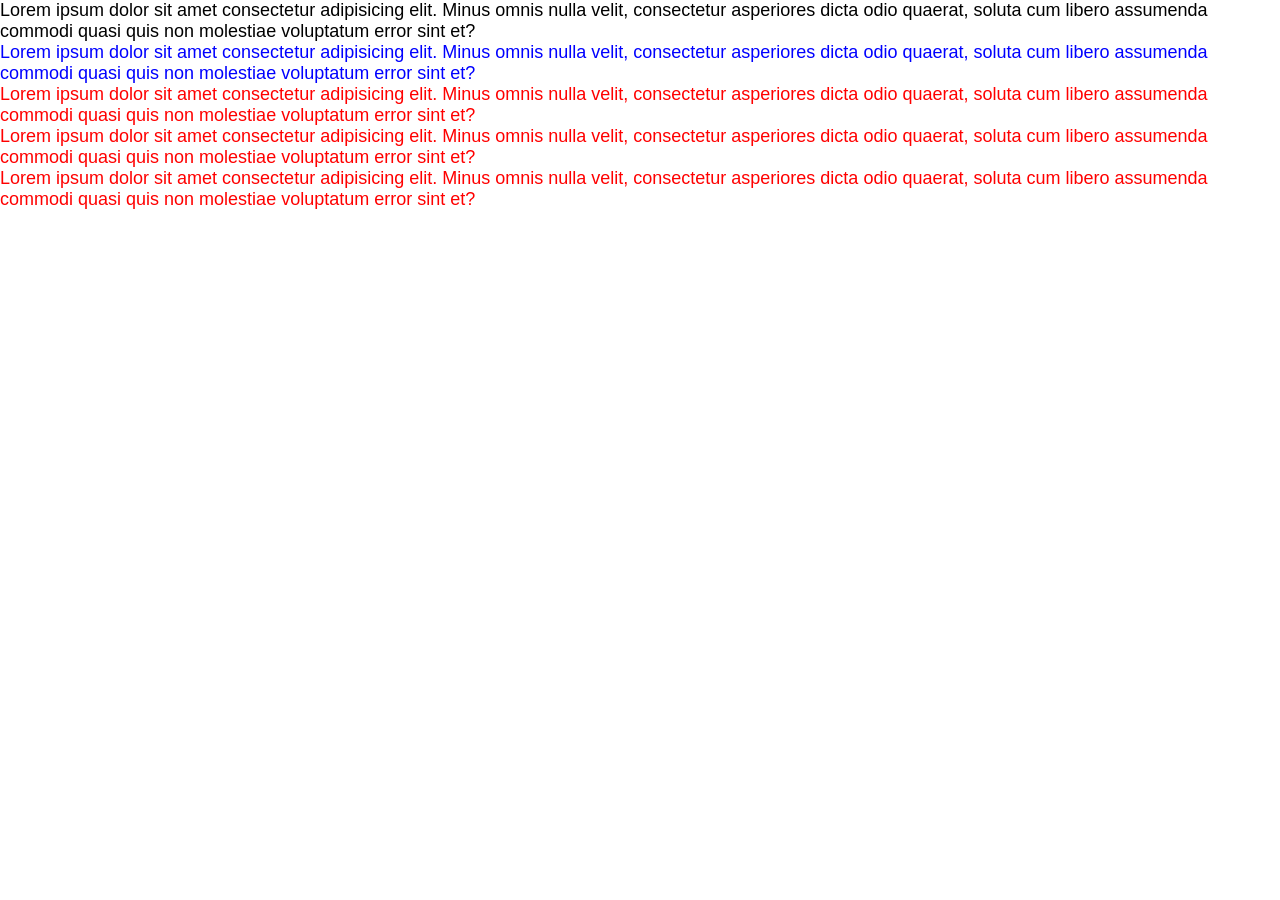
<file: CSS/2_css-id/index.html>
<!DOCTYPE html>
<html lang="pt-be">
<head>
    <meta charset="UTF-8">
    <meta name="viewport" content="width=device-width, initial-scale=1.0">
    <title>CSS - Classe e ID</title>
    <link rel="stylesheet" href="css/styles.css" type="text/css">
</head>
<body>

    <main>
        <!-- Padronizar formatação eu utilizo classe, pois posso expandir para outros elementos -->
         <!-- O Id é único, podendo utilizar apenas uma vez para cada elemento -->
        <section>
            <p>Lorem ipsum dolor sit amet consectetur adipisicing elit. Minus omnis nulla velit, consectetur asperiores dicta odio quaerat, soluta cum libero assumenda commodi quasi quis non molestiae voluptatum error sint et?</p>

            <p id="destaque">Lorem ipsum dolor sit amet consectetur adipisicing elit. Minus omnis nulla velit, consectetur asperiores dicta odio quaerat, soluta cum libero assumenda commodi quasi quis non molestiae voluptatum error sint et?</p>

            <p class="tecnologia">Lorem ipsum dolor sit amet consectetur adipisicing elit. Minus omnis nulla velit, consectetur asperiores dicta odio quaerat, soluta cum libero assumenda commodi quasi quis non molestiae voluptatum error sint et?</p>

             <p class="tecnologia">Lorem ipsum dolor sit amet consectetur adipisicing elit. Minus omnis nulla velit, consectetur asperiores dicta odio quaerat, soluta cum libero assumenda commodi quasi quis non molestiae voluptatum error sint et?</p>

              <p class="tecnologia">Lorem ipsum dolor sit amet consectetur adipisicing elit. Minus omnis nulla velit, consectetur asperiores dicta odio quaerat, soluta cum libero assumenda commodi quasi quis non molestiae voluptatum error sint et?</p>

            
        </section>
    </main>
    
</body>
</html>
</file>
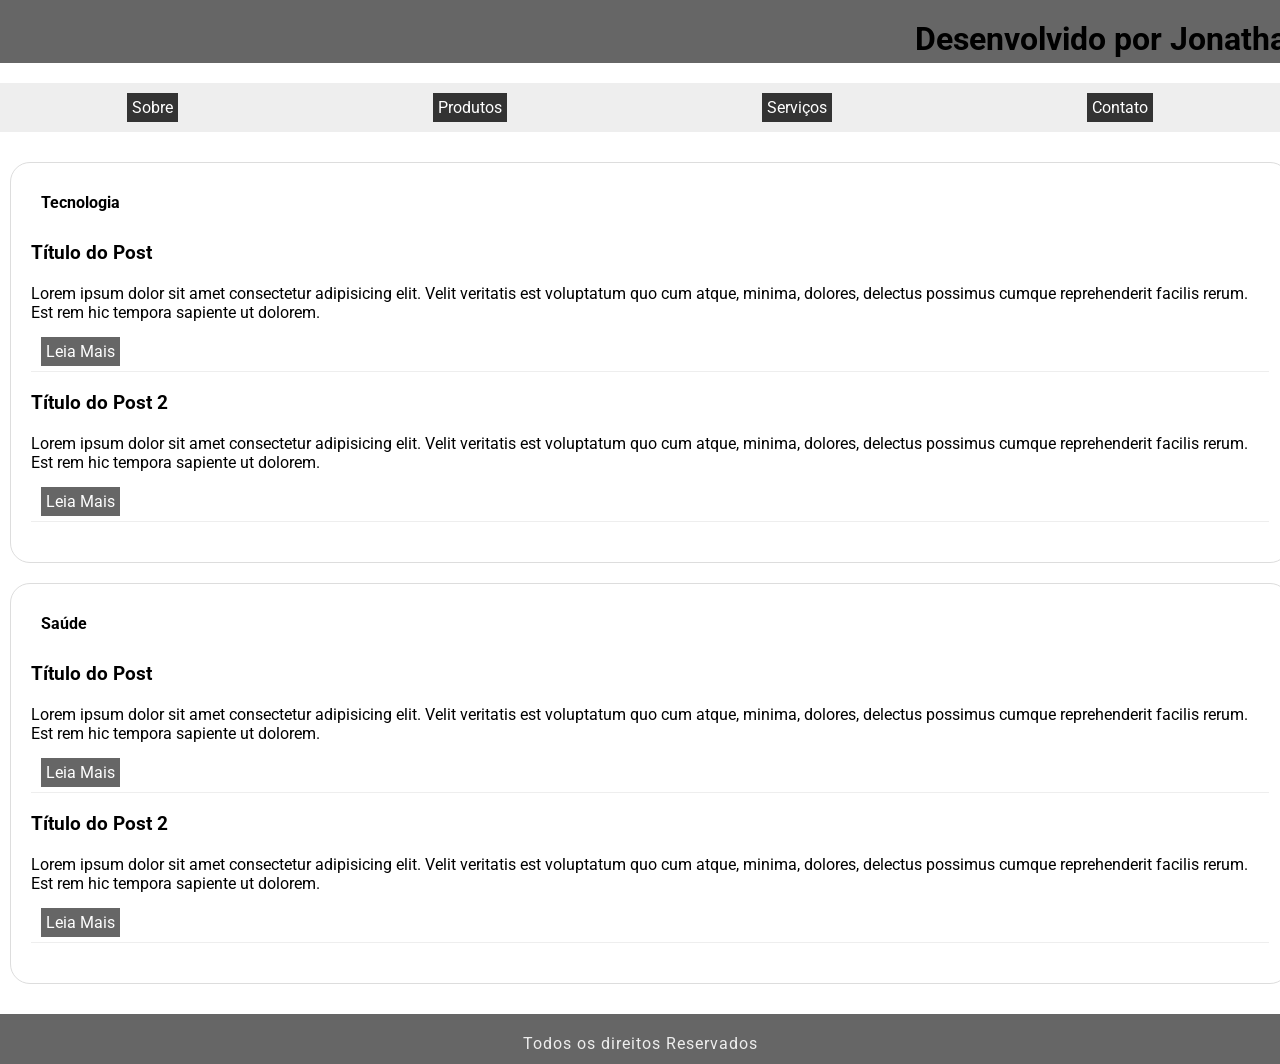
<file: CSS/3_layout/index.html>
<!DOCTYPE html>
<html lang="pt-br">
<head>
    <meta charset="UTF-8">
    <meta name="viewport" content="width=device-width, initial-scale=1.0">
    <title>Layout</title>
    <!-- Link com arquivo CSS -->
    <link rel="stylesheet" href="css/styles.css" type="text/css">
    <!-- Fonte do google fonts -->
    <link rel="preconnect" href="https://fonts.googleapis.com">
<link rel="preconnect" href="https://fonts.gstatic.com" crossorigin>
<link href="https://fonts.googleapis.com/css2?family=Roboto:ital,wght@0,100..900;1,100..900&display=swap" rel="stylesheet">

</head>
<body>
    <header>
        <div class="container flex justify-content-space-between">
            <div id="header-logo">
                 <!-- <a href="index.html"><img src="assets/teste.webp" alt="Logo do SouT do Java"></a> -->
             </div>
            <div id="header-frase">
                <h1>Desenvolvido por Jonathan</h1>
            </div>
        </div>
    </header>

    <nav>
        <div class="container">
             <ul class="flex justify-content-space-around">
                 <li><a href="Sobre.html" target="_blank">Sobre</a></li>
                <li><a href="produto.html">Produtos</a></li>
                <li><a href="servicos.html">Serviços</a></li>
                <li><a href="contato.html" target="_blank">Contato</a></li>
             </ul>
        </div>
    </nav>

    <main class="container">
        <section id="tecnologia">
            <h2>Tecnologia</h2>
            <article>
                <h3>Título do Post</h3>
                <p>Lorem ipsum dolor sit amet consectetur adipisicing elit. Velit veritatis est voluptatum quo cum atque, minima, dolores, delectus possimus cumque reprehenderit facilis rerum. Est rem hic tempora sapiente ut dolorem.</p>
                <a href="#">Leia Mais</a>
            </article>

             <article>
                <h3>Título do Post 2</h3>
                <p>Lorem ipsum dolor sit amet consectetur adipisicing elit. Velit veritatis est voluptatum quo cum atque, minima, dolores, delectus possimus cumque reprehenderit facilis rerum. Est rem hic tempora sapiente ut dolorem.</p>
                <a href="#">Leia Mais</a>
            </article>
        </section>

        <section id="saude">
            <h2>Saúde</h2>
            <article>
                <h3>Título do Post</h3>
                <p>Lorem ipsum dolor sit amet consectetur adipisicing elit. Velit veritatis est voluptatum quo cum atque, minima, dolores, delectus possimus cumque reprehenderit facilis rerum. Est rem hic tempora sapiente ut dolorem.</p>
                <a href="#">Leia Mais</a> 
            </article>
            
             <article>
                <h3>Título do Post 2</h3>
                <p>Lorem ipsum dolor sit amet consectetur adipisicing elit. Velit veritatis est voluptatum quo cum atque, minima, dolores, delectus possimus cumque reprehenderit facilis rerum. Est rem hic tempora sapiente ut dolorem.</p>
                <a href="#">Leia Mais</a>   
            </article>
        </section>
    </main>

    <footer>
        <p>Todos os direitos Reservados</p>
    </footer>
</body>
</html>
</file>
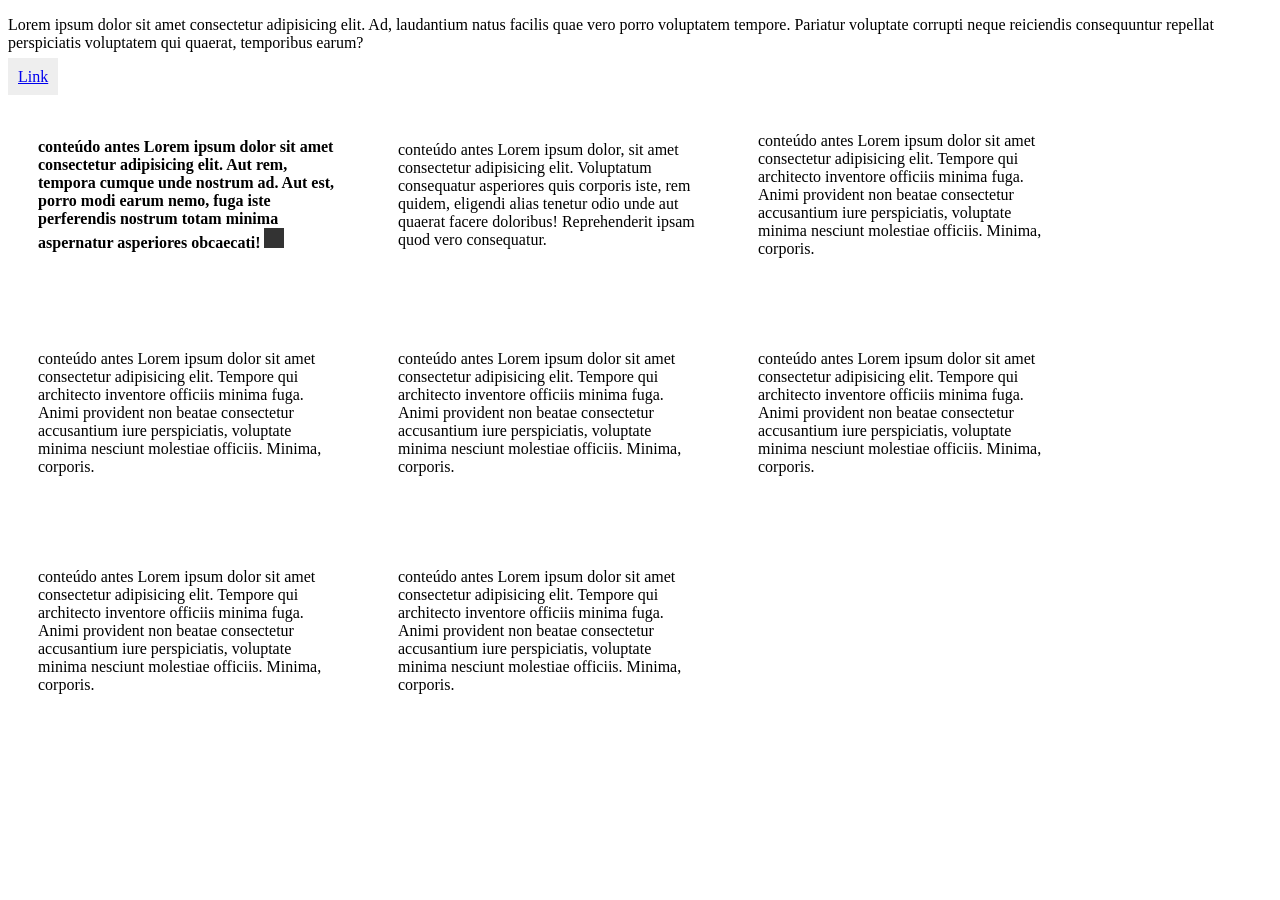
<file: CSS/4_display/index.html>
<!DOCTYPE html>
<html lang="pt-br">
<head>
    <meta charset="UTF-8">
    <meta name="viewport" content="width=device-width, initial-scale=1.0">
    <title>Dusplay CSS</title>
    <link rel="stylesheet" href="css/styles.css" type="text/css">
</head>
<body>

    <h1 class="hide">Título</h1>

    <p>Lorem ipsum dolor sit amet consectetur adipisicing elit. Ad, laudantium natus facilis quae vero porro voluptatem tempore. Pariatur voluptate corrupti neque reiciendis consequuntur repellat perspiciatis voluptatem qui quaerat, temporibus earum?</p>
    <a href="#">Link</a>

    <div class="content-flex">

        <p>
         Lorem ipsum dolor sit amet consectetur adipisicing elit. Aut rem, tempora cumque unde nostrum ad. Aut est, porro modi earum nemo, fuga iste perferendis nostrum totam minima aspernatur asperiores obcaecati!
        </p>

        <p>Lorem ipsum dolor, sit amet consectetur adipisicing elit. Voluptatum consequatur asperiores quis corporis iste, rem quidem, eligendi alias tenetur odio unde aut quaerat facere doloribus! Reprehenderit ipsam quod vero consequatur.</p>

        <p>Lorem ipsum dolor sit amet consectetur adipisicing elit. Tempore qui architecto inventore officiis minima fuga. Animi provident non beatae consectetur accusantium iure perspiciatis, voluptate minima nesciunt molestiae officiis. Minima, corporis.</p>

         <p>Lorem ipsum dolor sit amet consectetur adipisicing elit. Tempore qui architecto inventore officiis minima fuga. Animi provident non beatae consectetur accusantium iure perspiciatis, voluptate minima nesciunt molestiae officiis. Minima, corporis.</p>


          <p>Lorem ipsum dolor sit amet consectetur adipisicing elit. Tempore qui architecto inventore officiis minima fuga. Animi provident non beatae consectetur accusantium iure perspiciatis, voluptate minima nesciunt molestiae officiis. Minima, corporis.</p>

           <p>Lorem ipsum dolor sit amet consectetur adipisicing elit. Tempore qui architecto inventore officiis minima fuga. Animi provident non beatae consectetur accusantium iure perspiciatis, voluptate minima nesciunt molestiae officiis. Minima, corporis.</p>

            <p>Lorem ipsum dolor sit amet consectetur adipisicing elit. Tempore qui architecto inventore officiis minima fuga. Animi provident non beatae consectetur accusantium iure perspiciatis, voluptate minima nesciunt molestiae officiis. Minima, corporis.</p>

             <p>Lorem ipsum dolor sit amet consectetur adipisicing elit. Tempore qui architecto inventore officiis minima fuga. Animi provident non beatae consectetur accusantium iure perspiciatis, voluptate minima nesciunt molestiae officiis. Minima, corporis.</p>


    </div>

    
</body>
</html>
</file>
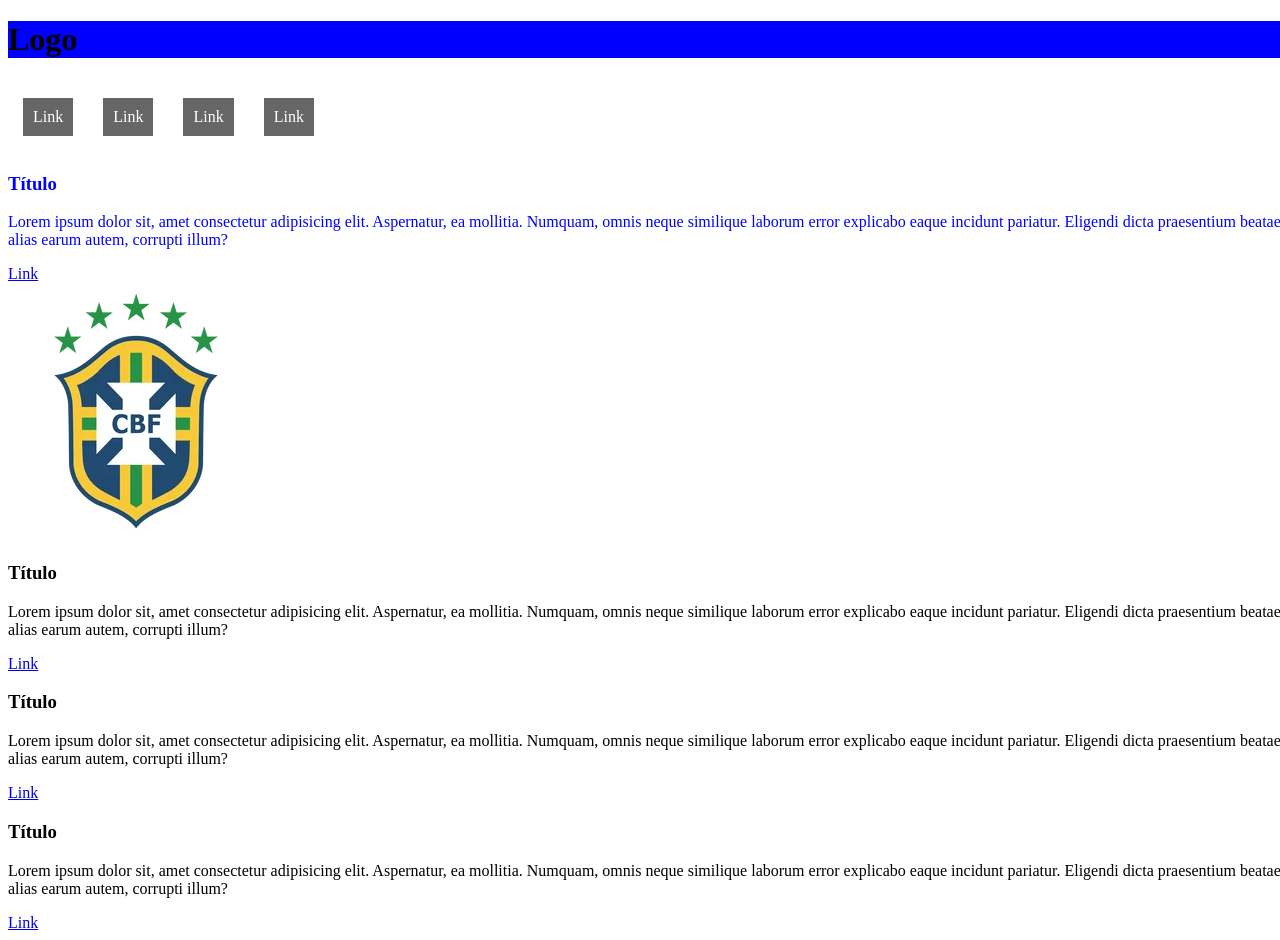
<file: CSS/5_design-responsivo/index.html>
<!DOCTYPE html>
<html lang="pt-br">
<head>
    <meta charset="UTF-8">
    <!-- Esse meta é responsável pelo design responsivo -->
    <meta name="viewport" content="width=device-width, initial-scale=1.0">
    <title>Design Responsivot</title>
    <link rel="stylesheet" href="css/styles.css" type="text/css">
</head>
<body>

    <header>
        <h1>Logo</h1>
    </header>

    <nav>
        <ul>
            <li><a href="#">Link</a></li>
            <li><a href="#">Link</a></li>
            <li><a href="#">Link</a></li>
            <li><a href="#">Link</a></li>
        </ul>
    </nav>

    <main>
        <section>
            <article class="paragrado-destaque-desktop">
                <h1>Título</h1>
                <p>Lorem ipsum dolor sit, amet consectetur adipisicing elit. Aspernatur, ea mollitia. Numquam, omnis neque similique laborum error explicabo eaque incidunt pariatur. Eligendi dicta praesentium beatae alias earum autem, corrupti illum?</p>
                <a href="#">Link</a>
            </article>

            <article>
                <img src="../3_layout/assets/teste.webp" alt="brasao Brasil">
                <h1>Título</h1>
                <p>Lorem ipsum dolor sit, amet consectetur adipisicing elit. Aspernatur, ea mollitia. Numquam, omnis neque similique laborum error explicabo eaque incidunt pariatur. Eligendi dicta praesentium beatae alias earum autem, corrupti illum?</p>
                <a href="#">Link</a>
            </article>

            <article>
                <h1>Título</h1>
                <p>Lorem ipsum dolor sit, amet consectetur adipisicing elit. Aspernatur, ea mollitia. Numquam, omnis neque similique laborum error explicabo eaque incidunt pariatur. Eligendi dicta praesentium beatae alias earum autem, corrupti illum?</p>
                <a href="#">Link</a>
            </article>

            <article>
                <h1>Título</h1>
                <p>Lorem ipsum dolor sit, amet consectetur adipisicing elit. Aspernatur, ea mollitia. Numquam, omnis neque similique laborum error explicabo eaque incidunt pariatur. Eligendi dicta praesentium beatae alias earum autem, corrupti illum?</p>
                <a href="#">Link</a>
            </article>
        </section>
    </main>
    
</body>
</html>
</file>
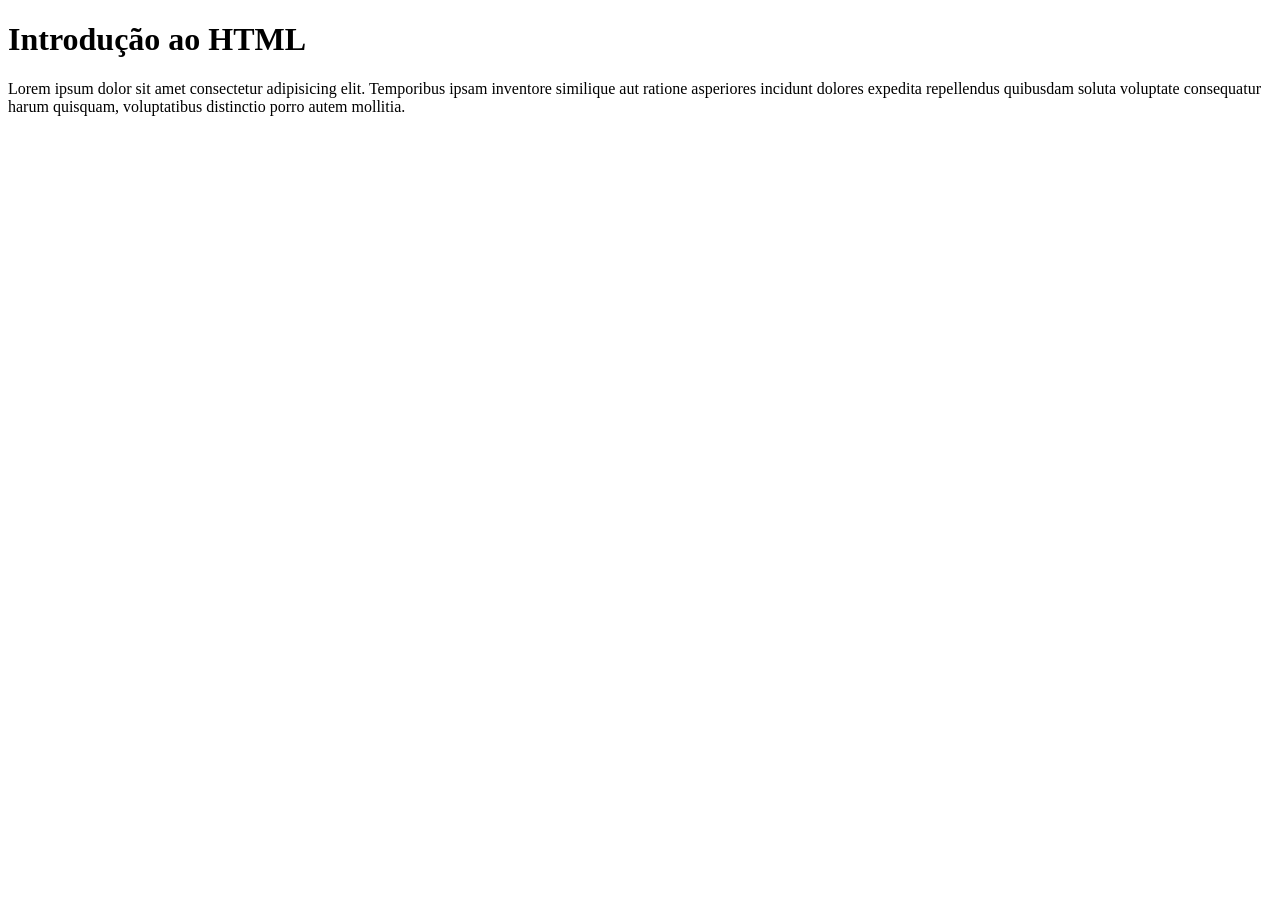
<file: HTML/0_intro.html>
<!DOCTYPE html>
<html lang="pt-bt">
<head>
    <meta charset="UTF-8">
    <meta name="viewport" content="width=device-width, initial-scale=1.0">
    <title>Document</title>
</head>
<body>
    <h1>Introdução ao HTML</h1>
    <p>Lorem ipsum dolor sit amet consectetur adipisicing elit. Temporibus ipsam inventore similique aut ratione asperiores incidunt dolores expedita repellendus quibusdam soluta voluptate consequatur harum quisquam, voluptatibus distinctio porro autem mollitia.</p>
    
</body>
</html>
</file>
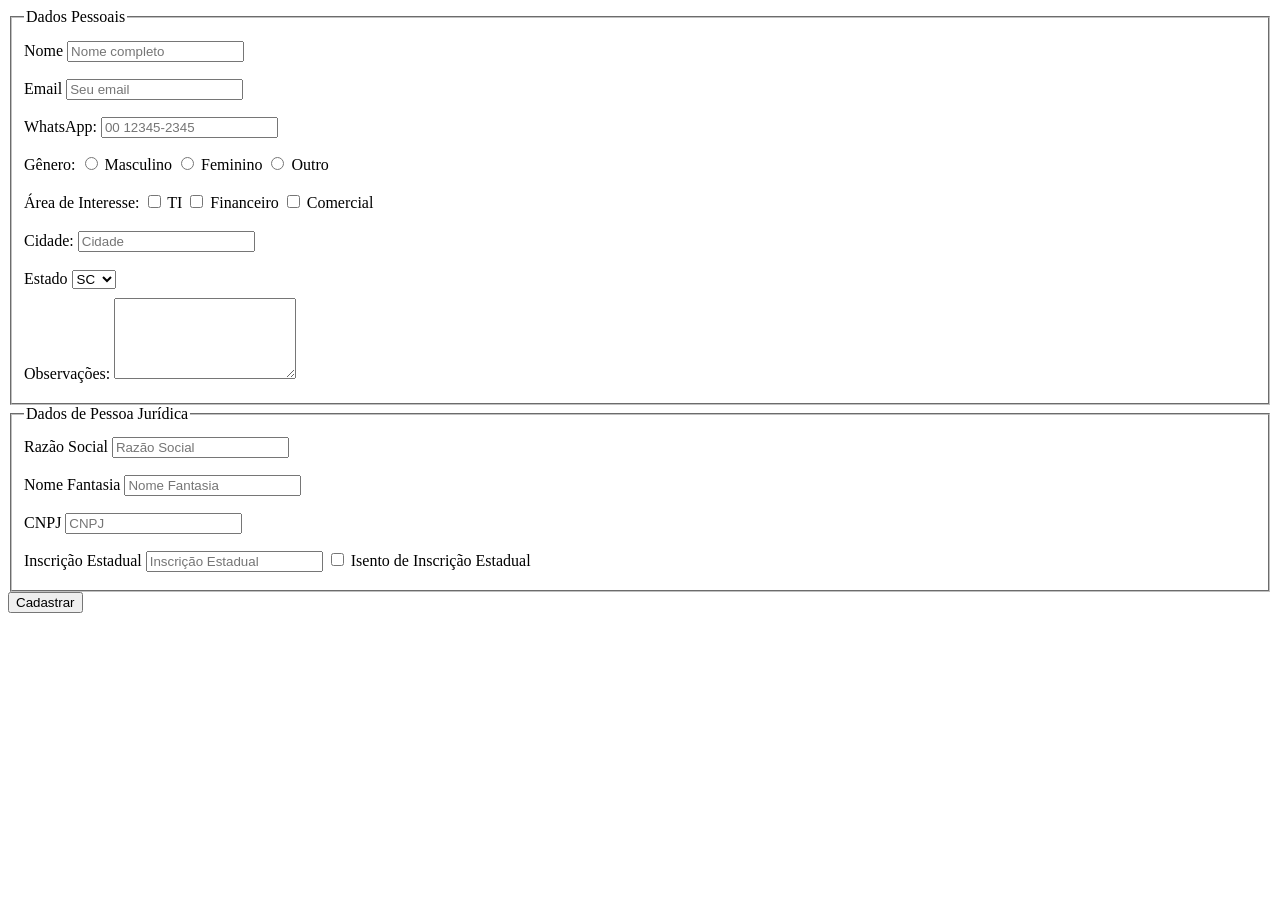
<file: HTML/2_formularios.html>
<!DOCTYPE html>
<html lang="pt-br">
<head>
    <meta charset="UTF-8">
    <meta name="viewport" content="width=device-width, initial-scale=1.0">
    <title>Formulários em HTML</title>
    <style>
        label{
            margin: 10px 0;
            display: inline-block;
        }
    </style>
</head>
<body>
    <main>
        <section> <!--Separa os assuntos. Cada assunto é separado por sessão-->
            <form action="cadastro.java" name="cadastro" method="post">

                <fieldset id="dados-pessoais">

                    <legend>Dados Pessoais</legend>

                    <div id="nome">

                        <label for="name">Nome</label>

                        <input type="text" placeholder="Nome completo" required id="name">

                     </div>

                     <div id="email">

                        <label for="cp-email">Email</label>

                         <input type="email" id="cp-email" placeholder="Seu email" required>
                    </div>

                    <div id="WhatsApp">
                        <label for="">WhatsApp: </label>
                        <input type="tel" placeholder="00 12345-2345" required pattern="[0-9]{2} [0-9]{5}-[0-9]{4}">

                    </div>

                    <div id="genero">

                        <label for="">Gênero: </label>
                        <input type="radio" value="Masculino" name="genero"> <span>Masculino</span>
                        <input type="radio" value="Feminino" name="genero"> <span>Feminino</span>
                        <input type="radio" value="Outro" name="genero"> <span>Outro</span>

                    </div>

                    <div id="interesse">

                        <label for="">Área de Interesse: </label>
                        <input type="checkbox" name="interesse" value="ti"> <span>TI</span>
                        <input type="checkbox" name="interesse" value="financeiro"> <span>Financeiro</span>
                        <input type="checkbox" name="interesse" value="comercial"> <span>Comercial</span>

                    </div>

                    <div id="cidade">
                        <label for="cp-cidade">Cidade: </label>
                        <input type="text" placeholder="Cidade" required>
                    </div>

                    <div id="estado">
                        <label for="">Estado</label>
                        <select name="uf">
                            <option value="SantaCatarina">SC</option>
                            <option value="SaoPaulo">SP</option>
                            <option value="RioDeJaneiro">RJ</option>
                            <option value="MinasGerais">MG</option>
                        </select>
                    </div>

                    <div id="observacoes">

                        <label>Observações: </label>
                        <textarea rows="5"></textarea>

                    </div>

                </fieldset>

                <fieldset id="dados-pessoa-juridica">
                    <legend>Dados de Pessoa Jurídica</legend>

                    <div id="razao-social">
                        <label for="razaosocial">Razão Social</label>
                        <input type="text" id="razaosocial" placeholder="Razão Social" required>

                    </div>

                    <div id="nome-fantasia">
                        <label for="nomefantasia">Nome Fantasia</label>
                        <input type="text" id="nomefantasia" placeholder="Nome Fantasia" required>

                    </div>

                     <div id="cnpj">
                        <label for="cp-cnpj">CNPJ</label>
                        <input type="text" id="cp-cnpj" placeholder="CNPJ" required>

                    </div>

                       <div id="ie">
                        <label for="cp-ie">Inscrição Estadual</label>
                        <input type="text" id="cp-ie" placeholder="Inscrição Estadual" required>

                        <input type="checkbox" value="isento-ie"> <span>Isento de Inscrição Estadual</span>

                    </div>

                </fieldset>

                <input type="submit" value="Cadastrar">
            </form>
        </section>
    </main>
</body>
</html>
</file>
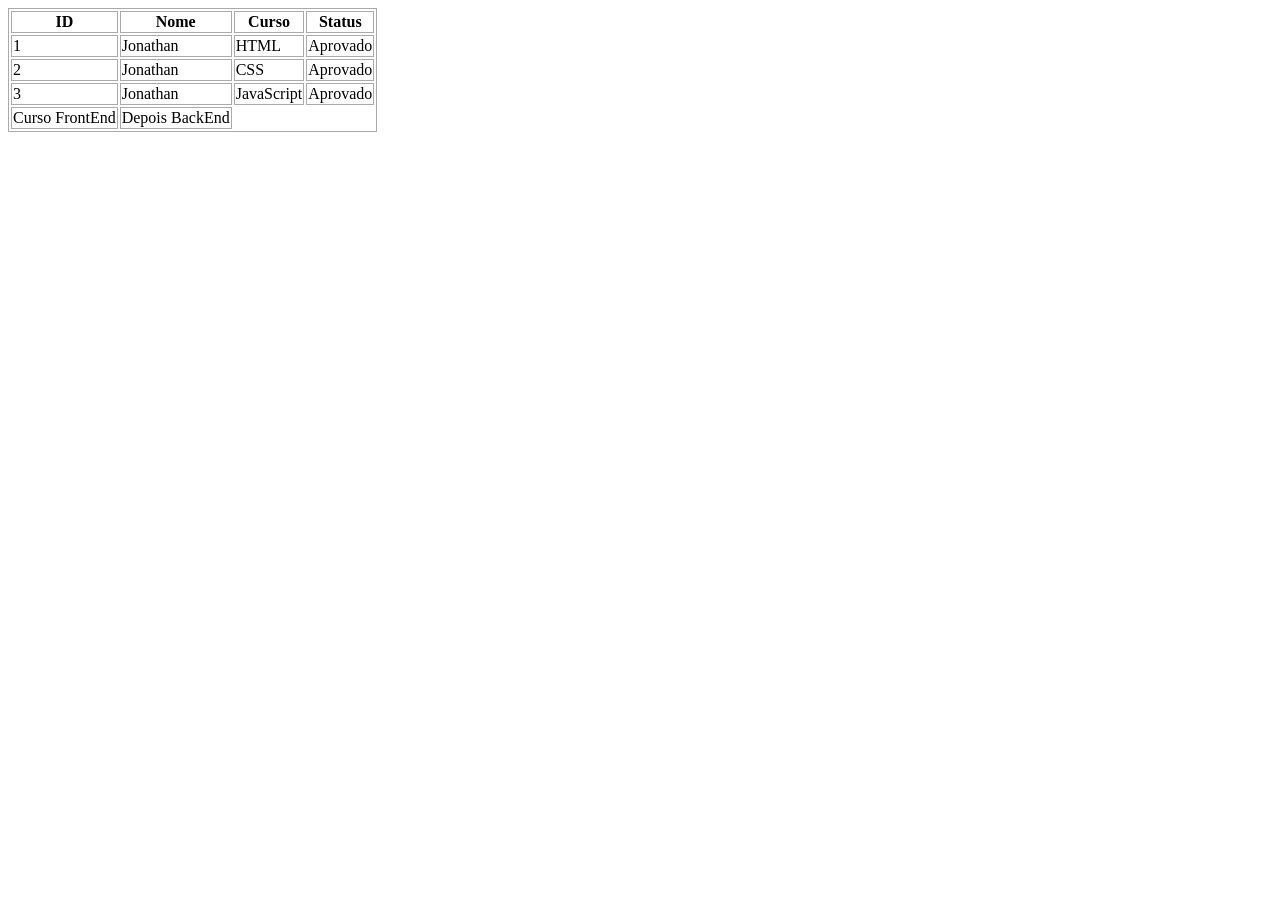
<file: HTML/3_tabelas.html>
<!DOCTYPE html>
<html lang="pt-br">
<head>
    <meta charset="UTF-8">
    <meta name="viewport" content="width=device-width, initial-scale=1.0">
    <title>Tabelas</title>
    <style>
        table,th,td{
            border: 1px solid #AAA;

        }
    </style>
</head>
<body>
    <main>
        <section>
            <table>
                <thead>
                    <tr>
                        <th>ID</th>
                        <th>Nome</th>
                        <th>Curso</th>
                        <th>Status</th>
                    </tr>
                </thead>
                <tbody>
                    <tr>
                        <td>1</td>
                        <td>Jonathan</td>
                        <td>HTML</td>
                        <td>Aprovado</td>
                    </tr>
                    <tr>
                        <td>2</td>
                        <td>Jonathan</td>
                        <td>CSS</td>
                        <td>Aprovado</td>
                    </tr>
                    <tr>
                        <td>3</td>
                        <td>Jonathan</td>
                        <td>JavaScript</td>
                        <td>Aprovado</td>
                    </tr>
                </tbody>
                <tfoot>
                    <tr>
                        <td>Curso FrontEnd</td>
                        <td>Depois BackEnd</td>
                    </tr>
                </tfoot>
            </table>
        </section>
    </main>
</body>
</html>
</file>
<file: CSS/2_css-id/css/styles.css>
*{
    margin: 0;
    padding: 0;
    box-sizing: border-box;
}


p{
    font-family: Arial, Helvetica, sans-serif;
    font-size: 18px;

}

#destaque{
    color: #00f;
}

.tecnologia{
    color: #f00;
}
</file>
<file: CSS/3_layout/css/styles.css>
*{
    margin: 0;
    padding: 0;
    font-family: "Roboto", sans-serif;
}


/* formatação geral das tags */

a{
    color: #000;
    text-decoration:none;
}


/* formatação das classes gerais */

.container{
    width: 1280px;
    margin: auto;
}

.flex{
    display: flex;
}

.justify-content-space-between{
    justify-content: space-between;
}

.justify-content-space-around{
    justify-content: space-around;
}

/* Header */

header{
    background-color: #666;
    padding: 20px 15px 5px 25px;
    margin-bottom: 20px ;
}

/* menu de navegação */

nav{
    background-color: #EEE;
    padding: 10px 0px;
}

 nav ul{ /* O segundo elemento(ul) está dentro do primeiro (nav) */
    list-style: none;    
}

nav ul li a{
    background-color: #333;
    color: #FFF;
    padding: 5px;
    display: inline-block;
    transition: all ease-in-out 0.4s;
}

nav ul li a:hover{
    background-color: #999999; 
}

/*main */

main{
    padding: 10px;
}

main section{
    border: 1px solid #DDD;
    margin: 20px 0;
    padding: 20px;
    border-radius: 20px;
}

main section article {
    margin: 20px 0;
    border-bottom: 1px solid #EEE;
    padding-bottom: 10px;

}

main section h2{
    font-size: 16px;
    padding: 10px;
}

main section p{
    margin: 20px 0;
}

main section a{
    background-color: #666;
    color: #FFF;
    padding: 5px;
    margin: 10px;
}

main section a:hover{
    background-color: #999999;
}

footer{
    background-color: #666;
    color: #EEE;
    padding: 20px 0;
    text-align: center;
    height: 10px;
    
}

footer p{
    letter-spacing: 1px;
}
</file>
<file: CSS/4_display/css/styles.css>
/* Oculta a exibição */
.hide{
    display: none;
}

a{
    background-color: #eee;
    padding: 10px;
}

h1{
    background-color: #eee;
}

/* Troca o eixo em y para o eixo em x */

.content-flex{
    display: flex;
    width: 1200px;
    justify-content: flex-start;
    height: 500px;
    align-items: center;
    flex-wrap: wrap;
}

.content-flex p{
    padding: 30px;
    width: 300px;
}

/* Pseudo-classe -> A classe não existe no HTML*/
.content-flex p:first-child{
    font-weight: bold;
}

/* Pseudo-element: Uso quando não tiver como inserir no HTML */
.content-flex p::before{
    content: 'conteúdo antes ';
}

.content-flex p:first-child::after{
    content: ' ';
    width: 20px;
    height: 20px;
    background-color: #333;
    display: inline-block;
    margin-right: 20px;
}
</file>
<file: CSS/5_design-responsivo/css/styles.css>
img{
    max-width: 100%;
}


header{
    background: #F00;
}

nav ul{
    list-style: none;
    padding: 0;
    display: flex;
    flex-direction: column;
}

nav ul li a{
    display: block;
    background-color: #666;
    color: #FFF;
    margin: 3px 0;
    padding: 10px;
    text-decoration: none;
}

.paragrado-destaque-desktop{
    display: none;
    color: #00F;
}

@media (min-width: 760px){
    header{
        background: #f0f
    }

}








/* Quando o comprimento passar desse pixel -> Mobile First */
@media (min-width:1280px){
    header{
        background: #00F;
    }
    nav ul{
        flex-direction: row;
        justify-content: flex-start;
    }

    nav ul li{
        margin: 15px;
    }

    header,nav,main{
        width: 1280px;
        margin: auto;
    }

    .paragrado-destaque-desktop{
    display: block;
}
    
}
</file>
